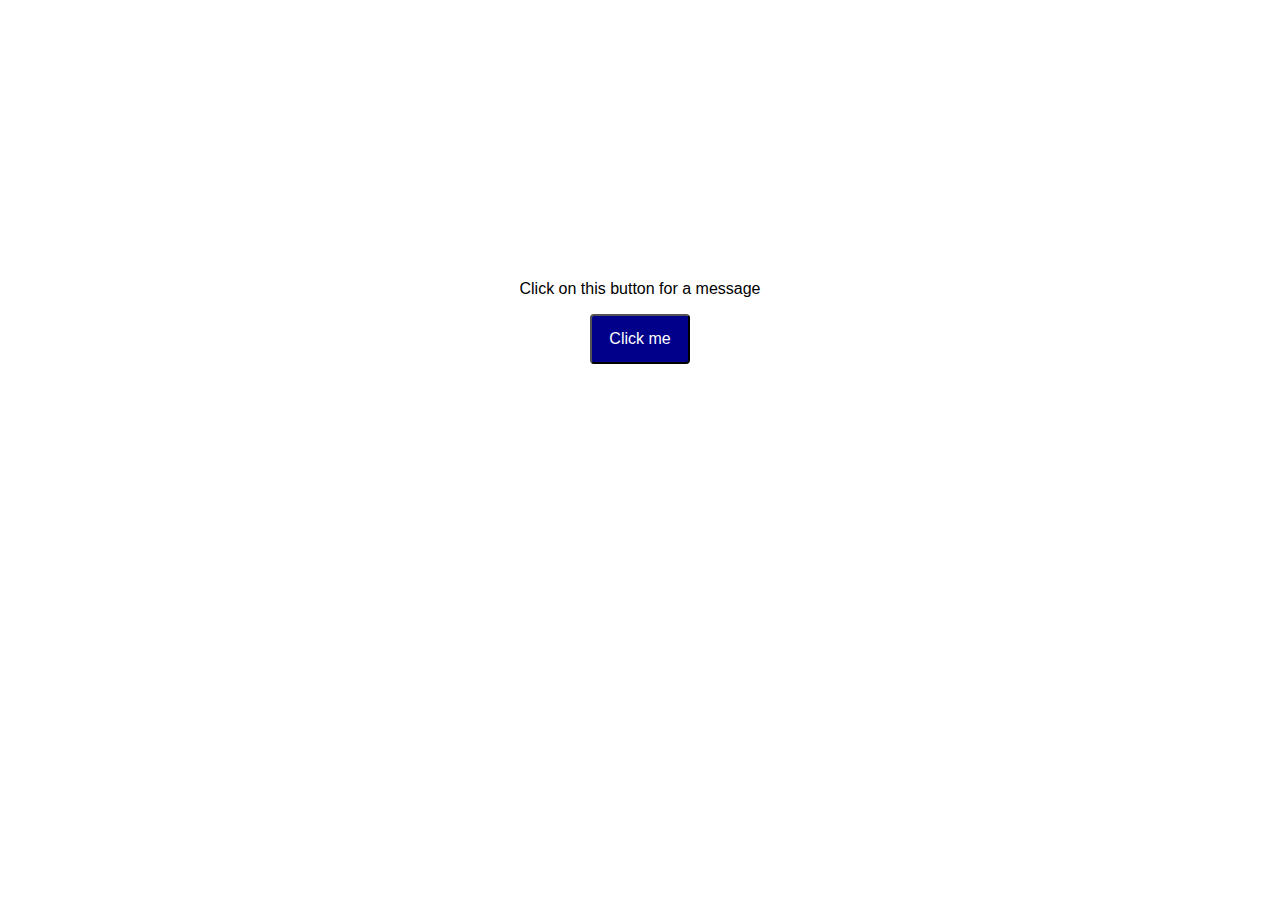
<file: Lab-JS1/index.html>
<!DOCTYPE html>
<head>
  <meta charset="utf-8">
  <title>Scripting Example</title>
  <script src="app.js"></script>
  <link rel="stylesheet" href="style.css">
</head>
<body>
  <p>Click on this button for a message</p>
  <button onclick="sendAlert()">Click me</button>
</body>
</file>
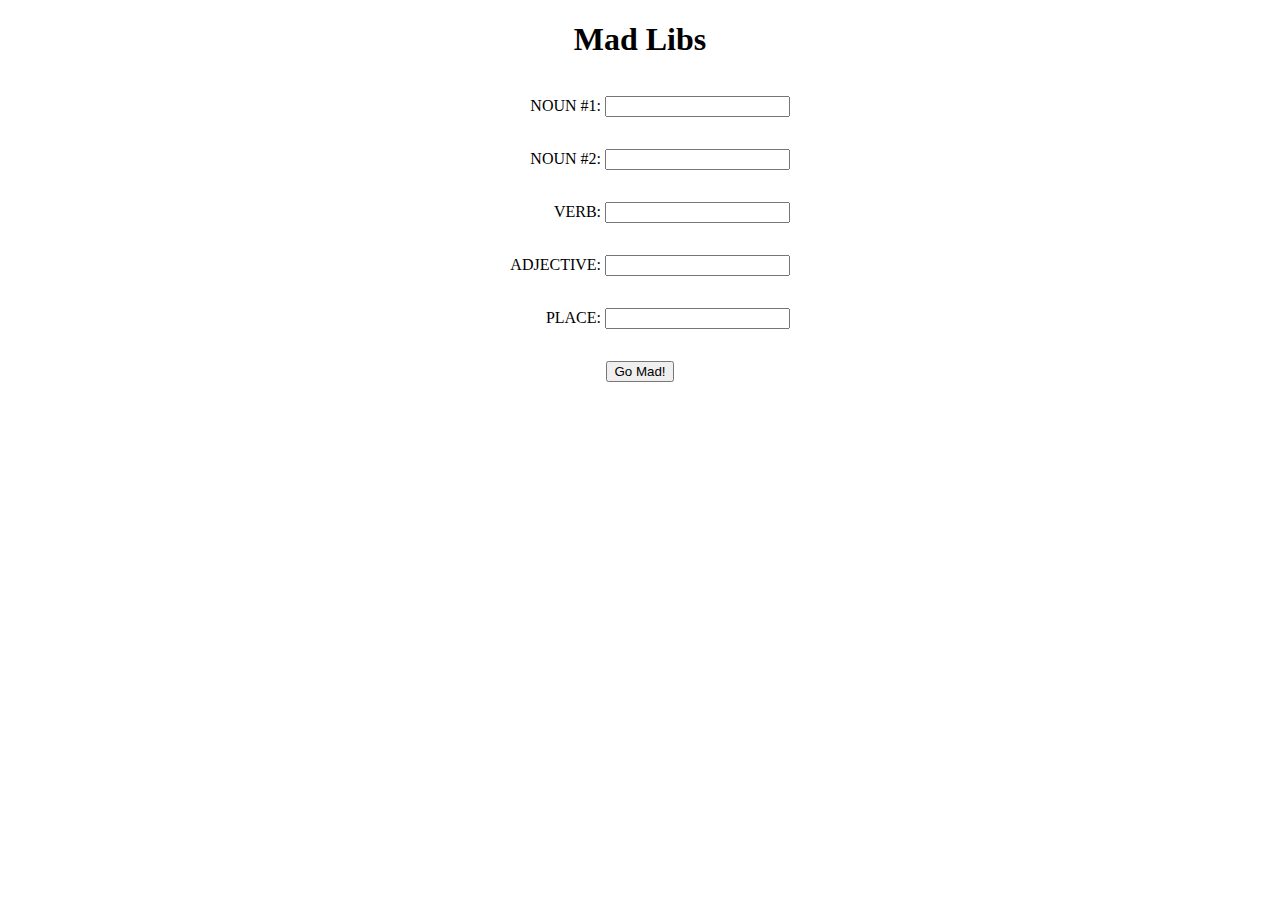
<file: cssi-labs/CSSI/Labs/MadLibs/index.html>
<!DOCTYPE html>
<html>
<head>
	<title>Mad Libs</title>
	<link rel="stylesheet" type="text/css" href="style.css"/>
	<script src="script.js"></script>
</head>

<body onload="init()">
	<center>

	<h1>Mad Libs</h1>

	<div class="container">
		<p> NOUN #1: <input id="noun1" type="text1"/></p>

		<p> NOUN #2: <input id="noun2" type="text2"/></p>

		<p> VERB: <input id="verb" type="text3"/></p>

		<p> ADJECTIVE: <input id="adjective" type="text4"/></p>

		<p> PLACE: <input id="place" type="text5"/></p>
	</div>

	<p><button id="button" type="button">Go Mad!</button></p>

	<p id="msg"></p>

	</center>

</body>
</html>
</file>
<file: Lab-JS1/style.css>
body {
  font-family: Arial, sans-serif;
  text-align: center;
  padding-top: 20%;
}

button {
  background-color: darkblue;
  border-radius: 4px;
  color: white;
  font-size: 16px;
  height: 50px;
  width: 100px;
}
</file>
<file: cssi-labs/CSSI/Labs/MadLibs/style.css>
p strong
{
	color: #111178;
}

.container 
{
	display: flex;
	flex-flow: column nowrap;
	width: 300px;
	justify-content: center;
}

.container > p
{
	text-align: right;
}
</file>
